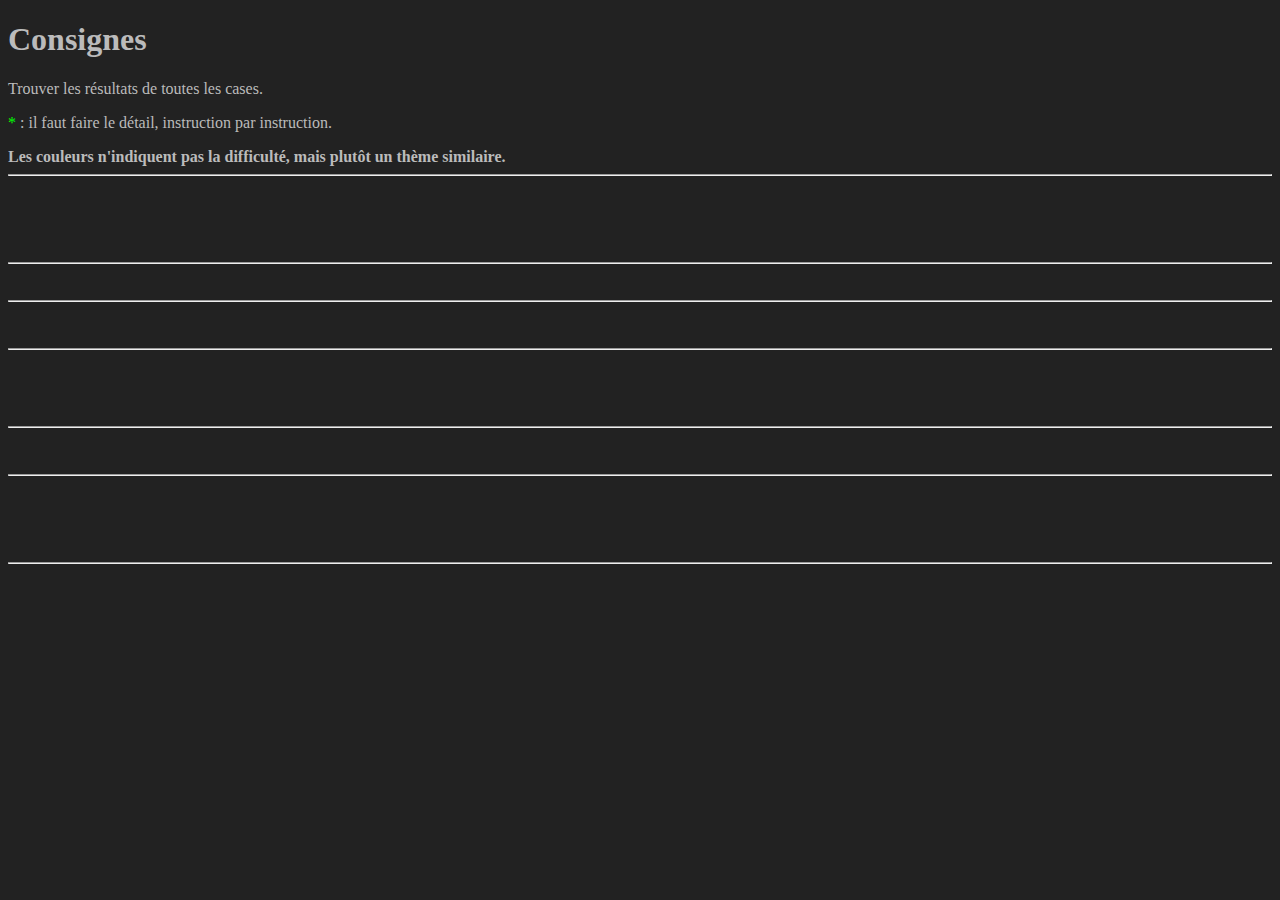
<file: exo a la main/questions.html>
﻿<!DOCTYPE html>
<html>
	<head>
		<link rel="stylesheet" type="text/css" href="questions.css">
		<script type = "text/javascript" src = "answers.js" ></script>
		<script>
			function check_answer(s_id,correct_value) {
				var input = document.getElementById(s_id);
				if(input.value==correct_value) {
					input.style.background = "rgb(100,255,100)";
				} else {
					input.style.background = "rgb(255,100,100)";
				}
			}
			
			function display_question(f,args,star=false) {
				input_id++;
				var s_id = 'input_'+input_id;
				var result = f.apply(null,args);
				var s = "";
				s += '<div class="question">';
				s += '<div class="statement">';
				if(star) {
					s += '<span class="star">*</span>';
				}
				s += f.name;
				s += '(';
				for(var i=0; i<args.length; i++) {
					s += args[i]+',';
				}
				if(args.length > 0) {
					s = s.substr(0,s.length-1);
				}
				s += ') = ?';
				s += '</div>';
				s += '<div class="answer">';
				s += '<input type="number" id="'+s_id+'" ';
				s += 'oninput="';
				s += 'check_answer(\''+s_id+'\','+result+')"></input>';
				s += '</div>';
				s += '</div>';
				document.write(s);
			}
		</script>
	</head>
<h1>Consignes</h1>
<p>Trouver les résultats de toutes les cases.</p>
<p><span class="star">*</span> : il faut faire le détail, instruction par instruction.</p>
<strong>Les couleurs n'indiquent pas la difficulté, mais plutôt un thème similaire.</strong>

<script>
	var input_id=0;
</script>
<hr>
<div class="qcm pikachu" style="border-color:red">
<script>
	display_question(pikachu,[1,1],true);
	display_question(pikachu,[1,4],true);
	display_question(pikachu,[4,10]);
	display_question(pikachu,[3,0]);
	display_question(pikachu,[0,3]);
	display_question(pikachu,[10,11]);
</script>
</div>
<div class="qcm" style="border-color:red">
<script>
	display_question(plafond,[2,3],true);
	display_question(plafond,[3,2],true);
	display_question(plafond,[6,6]);
	display_question(plafond,[1,8]);
	display_question(plafond,[8,0]);
	display_question(plafond,[0,13]);
</script>
</div>
<div class="qcm" style="border-color:red">
<script>
	display_question(tableur,[1,1],true);
	display_question(tableur,[4,1],true);
	display_question(tableur,[4,10]);
	display_question(tableur,[3,0]);
	display_question(tableur,[0,3]);
	display_question(tableur,[10,11]);
</script>
</div>
<div class="qcm" style="border-color:red">
<script>
	display_question(lol,[0,7],true);
	display_question(lol,[2,3],true);
	display_question(lol,[3,2]);
	display_question(lol,[10,10]);
	display_question(lol,[65,2]);
	display_question(lol,[4,2]);
</script>
</div>
<div class="qcm" style="border-color:red">
<script>
	display_question(wolverine,[1,3],true);
	display_question(wolverine,[2,0],true);
	display_question(wolverine,[5,1],true);
	display_question(wolverine,[2,3]);
	display_question(wolverine,[7,9]);
	display_question(wolverine,[8,8]);
	display_question(wolverine,[12,12]);
	
</script>
</div>
<div class="qcm" style="border-color:red">
<script>
	display_question(ventilateur,[2,3],true);
	display_question(ventilateur,[4,5],true);
	display_question(ventilateur,[0,12]);
	display_question(ventilateur,[12,0]);
	display_question(ventilateur,[78,65]);
	display_question(ventilateur,[1,15]);
</script>
</div>
<div class="qcm" style="border-color:red">
<script>
	display_question(bob,[1,1,1],true);
	display_question(bob,[2,1,3],true);
	display_question(bob,[0,4,5]);
	display_question(bob,[4,5,0]);
	display_question(bob,[4,0,5]);
	display_question(bob,[4,2,3]);
	display_question(bob,[10,2,5]);
</script>
</div>
<hr>
<div class="qcm" style="border-color:orange">
<script>
	display_question(calcul,[0]);
	display_question(calcul,[1]);
	display_question(calcul,[2]);
	display_question(calcul,[3]);
	display_question(calcul,[4]);
	display_question(calcul,[6]);
</script>
</div>
<div class="qcm" style="border-color:orange">
<script>
	display_question(python,[0]);
	display_question(python,[1]);
	display_question(python,[2]);
	display_question(python,[3]);
	display_question(python,[4]);
	display_question(python,[6]);
</script>
</div>
<hr>
<div class="qcm" style="border-color:yellow">
<script>
	display_question(erogahtyp,[1]);
	display_question(erogahtyp,[2]);
	display_question(erogahtyp,[3]);
	display_question(erogahtyp,[4]);
	display_question(erogahtyp,[5]);
	display_question(erogahtyp,[6]);
	document.write("<br/>");
	display_question(erogahtyp,[7]);
	display_question(erogahtyp,[8]);
	display_question(erogahtyp,[9]);
	display_question(erogahtyp,[10]);
	display_question(erogahtyp,[11]);
	display_question(erogahtyp,[12]);
</script>
</div>
<div class="qcm" style="border-color:yellow">
<script>
	display_question(pythagore,[1,1]);
	display_question(pythagore,[1,3]);
	display_question(pythagore,[1,50]);
	display_question(pythagore,[9,4]);
	display_question(pythagore,[21,4]);
	display_question(pythagore,[100,5]);
	display_question(pythagore,[1,1234]);
</script>
</div>
<div class="qcm" style="border-color:yellow">
<script>
	display_question(aceeilnrtt,[1]);
	display_question(aceeilnrtt,[4]);
	display_question(aceeilnrtt,[8]);
	display_question(aceeilnrtt,[10]);
	display_question(aceeilnrtt,[80]);
	display_question(aceeilnrtt,[128]);
	display_question(aceeilnrtt,[16]);
</script>
</div>
<hr>
<div class="qcm" style="border-color:green">
<script>
	display_question(micmath,[1,2]);
	display_question(micmath,[2,2]);
	display_question(micmath,[3,2]);
	display_question(micmath,[4,2]);
	display_question(micmath,[256,2]);
	display_question(micmath,[500,2]);
</script>
</div>
<div class="qcm" style="border-color:green">
<script>
	display_question(micmath,[1,5]);
	display_question(micmath,[4,5]);
	display_question(micmath,[5,5]);
	display_question(micmath,[20,5]);
	display_question(micmath,[25,5]);
	display_question(micmath,[500,5]);
</script>
</div>
<div class="qcm" style="border-color:green">
<script>
	display_question(stylo,[1,1]);
	display_question(stylo,[1,10]);
	display_question(stylo,[2,2]);
	display_question(stylo,[2,10]);
	display_question(stylo,[5,3]);
	display_question(stylo,[10,4]);
</script>
</div>
<div class="qcm" style="border-color:green">
<script>
	display_question(crayon,[1,1]);
	display_question(crayon,[1,10]);
	display_question(crayon,[2,2]);
	display_question(crayon,[2,10]);
	display_question(crayon,[5,3]);
	display_question(crayon,[10,4]);
</script>
</div>
<div class="qcm" style="border-color:green">
<script>
	display_question(minecraft,[0]);
	display_question(minecraft,[1]);
	display_question(minecraft,[2]);
	display_question(minecraft,[3]);
	display_question(minecraft,[4]);
	display_question(minecraft,[10]);
</script>
</div>
<div class="qcm" style="border-color:green">
<script>
	display_question(nenio,[0]);
	display_question(nenio,[1]);
	display_question(nenio,[2]);
	display_question(nenio,[5]);
	display_question(nenio,[10]);
	display_question(nenio,[123321]);
</script>
</div>
<hr>
<div class="qcm" style="border-color:blue">
<script>
	display_question(carapuceSamourai,[0]);
	display_question(carapuceSamourai,[1]);
	display_question(carapuceSamourai,[2]);
	display_question(carapuceSamourai,[3]);
	display_question(carapuceSamourai,[5]);
	display_question(carapuceSamourai,[456789]);
</script>
</div>
<div class="qcm" style="border-color:blue">
<script>
	display_question(bouteilleDEau,[0]);
	display_question(bouteilleDEau,[1]);
	display_question(bouteilleDEau,[2]);
	display_question(bouteilleDEau,[-50]);
	display_question(bouteilleDEau,[20]);
	display_question(bouteilleDEau,[-12396]);
</script>
</div>
<div class="qcm" style="border-color:blue">
<script>
	display_question(spiderman,[0]);
	display_question(spiderman,[1]);
	display_question(spiderman,[2]);
	display_question(spiderman,[50]);
	display_question(spiderman,[20]);
	display_question(spiderman,[12396]);
</script>
</div>
<hr>
<div class="qcm" style="border-color:#8A2BE2">
<script>
	display_question(az,[0]);
	display_question(az,[1]);
	display_question(az,[2]);
	display_question(az,[20]);
	display_question(az,[50]);
	display_question(az,[666]);
</script>
</div>
<div class="qcm" style="border-color:#8A2BE2">
<script>
	display_question(er,[0]);
	display_question(er,[1]);
	display_question(er,[2]);
	display_question(er,[3]);
	display_question(er,[4]);
	display_question(er,[5]);
</script>
</div>
<div class="qcm" style="border-color:#8A2BE2">
<script>
	display_question(ty,[0]);
	display_question(ty,[1]);
	display_question(ty,[2]);
	display_question(ty,[20]);
	display_question(ty,[50]);
	display_question(ty,[666]);
</script>
</div>
<div class="qcm" style="border-color:#8A2BE2">
<script>
	display_question(ui,[0]);
	display_question(ui,[1]);
	display_question(ui,[2]);
	display_question(ui,[20]);
	display_question(ui,[50]);
	display_question(ui,[100]);
</script>
</div>
</div>
<div class="qcm" style="border-color:#8A2BE2">
<script>
	display_question(op,[0]);
	display_question(op,[1]);
	display_question(op,[2]);
	display_question(op,[5]);
	display_question(op,[10]);
	display_question(op,[100]);
</script>
</div>
<div class="qcm" style="border-color:#8A2BE2">
<script>
	display_question(qs,[1]);
	display_question(qs,[2]);
	display_question(qs,[3]);
	display_question(qs,[14]);
	display_question(qs,[100]);
	display_question(qs,[1000]);
</script>
</div>
<div class="qcm" style="border-color:#8A2BE2">
<script>
	display_question(df,[1,1]);
	display_question(df,[2,4]);
	display_question(df,[3,1]);
	display_question(df,[14,3]);
	display_question(df,[100,104]);
	display_question(df,[500,101]);
</script>
</div>
<hr>
<div class="qcm" style="border-color:#FF00FF">
<script>
	display_question(gh,[1,1]);
	display_question(gh,[1,2]);
	display_question(gh,[1,3]);
	display_question(gh,[2,6]);
	display_question(gh,[3,7]);
	display_question(gh,[123,456]);
</script>
</div>
<div class="qcm" style="border-color:#FF00FF">
<script>
	display_question(jk,[1,1]);
	display_question(jk,[1,2]);
	display_question(jk,[1,3]);
	display_question(jk,[3,6]);
	display_question(jk,[19,7]);
	display_question(jk,[123,456]);
</script>
</div>
<div class="qcm" style="border-color:#FF00FF">
<script>
	display_question(lm,[1,1]);
	display_question(lm,[1,2]);
	display_question(lm,[1,3]);
	display_question(lm,[2,6]);
	display_question(lm,[3,7]);
	display_question(lm,[123,456]);
</script>
</div>
<div class="qcm" style="border-color:#FF00FF">
<script>
	display_question(wx,[1,0]);
	display_question(wx,[1,1]);
	display_question(wx,[1,3]);
	display_question(wx,[7,1]);
	display_question(wx,[10,3]);
	display_question(wx,[1235,4]);
</script>
</div>
<div class="qcm" style="border-color:#FF00FF">
<script>
	display_question(cv,[1,1]);
	display_question(cv,[2,1]);
	display_question(cv,[3,1]);
	display_question(cv,[15,1]);
	display_question(cv,[7,2]);
	display_question(cv,[123456,4]);
</script>
</div>
</body>
</html>
</file>
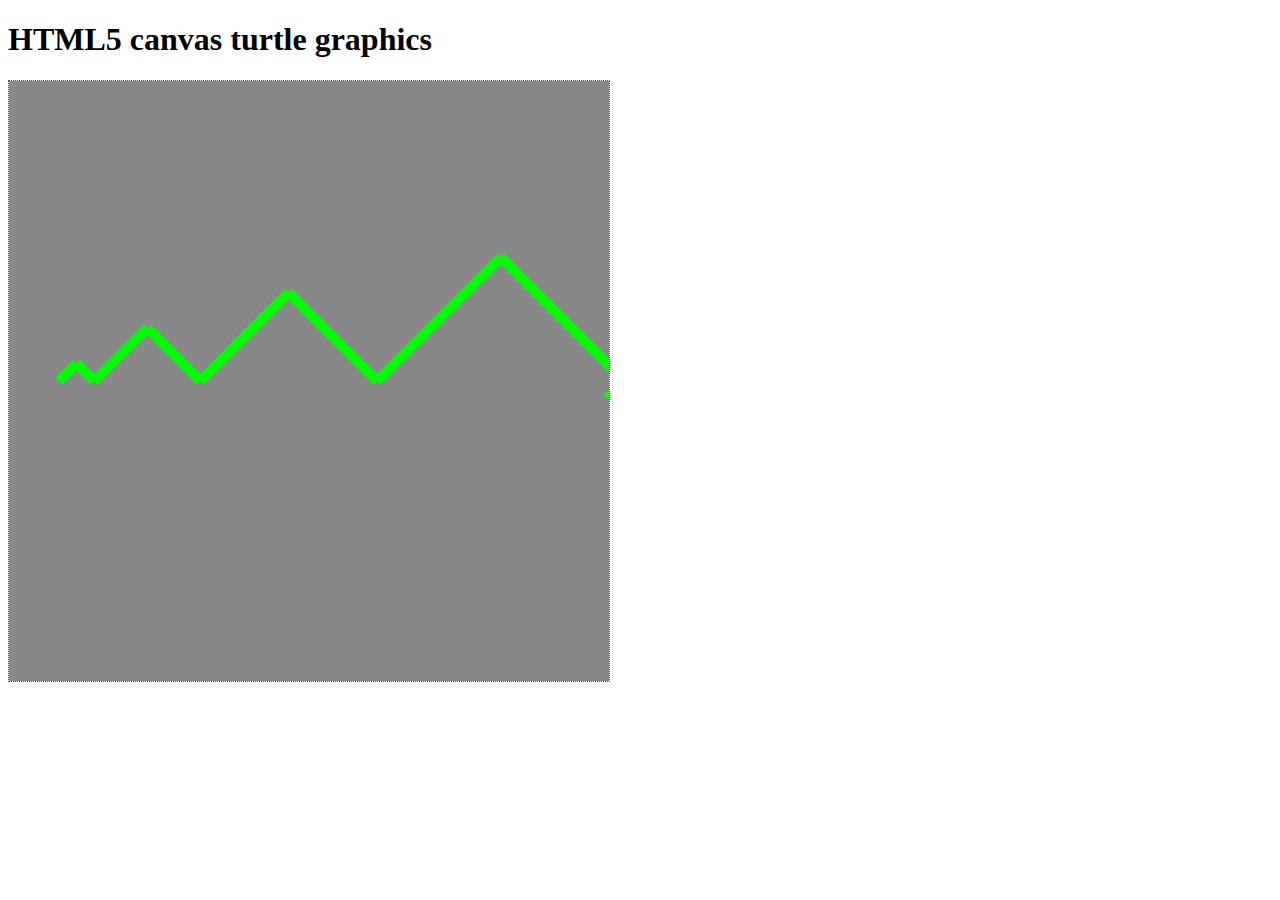
<file: Turtle/turtle.html>
﻿<!DOCTYPE html>
<html>
<head>
<meta charset=utf-8 />
<title>HTML5 canvas turtle graphics</title>
<style>
  article, aside, figure, footer, header, hgroup, 
  menu, nav, section { display: block; }
  canvas {border: 1px dotted #564b47;}
</style>
</head>
<body>

<h1>HTML5 canvas turtle graphics</h1>

<div>
	<canvas id="myDrawing" width="600" height="600"></canvas>
</div>
	
<script src="turtle.js"></script>
<script src="anim.js"></script>
<script src="algoblocs.js"></script>

<script>
/*
// Write your code here.

// Change the turtle position
setPos(300,100);

// Set the line width
setLineWidth(10);

// Change the color 
// Predefined colors are : white, black, red, green, blue, yellow, fuchsia, aqua ; all with the "color." prefix
changeColor(color.blue);
// You can also specify a color with its RGB notation
// changeColor("#8b22b5");
// Another possibility is to use :
// shiftColor(0.25); // -> passe en mode "arc-en-ciel" et se décale de 25%

// Move forward by an amount of pixel
forward(177);

changeColor("#2DC567");
// Move backward by an amount of pixel
backward(10);

// Turn right by an angle
right(90);
forward(100);

// Turn left by an angle
left(180-40);
forward(50);


// Face to a side
faceLeft(); // faceRight, faceUp, faceDown
forward(100);

// Draw an arc on the turtle's left, given a radius and an angle
arcLeft(50,90);


// Draw an arc on the turtle's right, given a radius and an angle
arcRight(100,90);

// Stop the writing
up();

backward(200);

// Start the writing
down();

right(135);
forward(100);

// Shift the colors, rainbow
shiftColor(0);
shiftColor(0.45);
*/
</script>

</body>
</html>
</file>
<file: exo a la main/questions.css>
body {
	background-color: #222222;
	color: #bbbbbb;
}

.qcm {
	display: flex;
	flex-wrap: wrap;
	width: max-content;
}
.pikachu>.question>.answer :hover{
	background-image: url("https://i1.wp.com/www.nintendo-insider.com/wp-content/uploads/2016/01/pikachu-banner.jpg?w=1920&ssl=1");
	background-size: contain;
}
.question {
	border-left: solid 3px;
	border-left-color: inherit;
	padding: 5px;
	margin: 4px;
	margin-top: 10px;
}
input {
	background-color: gray;
}

.statement {
	font-family: monospace;
	font-weight: bold;
}
.qcm {
	padding-top: 10px;
}

.star {
	color:lime;
}

/* Chrome, Safari, Edge, Opera */
input::-webkit-outer-spin-button,
input::-webkit-inner-spin-button {
	-webkit-appearance: none;
	margin: 0;
}

/* Firefox */
input[type=number] {
	-moz-appearance: textfield;
}
</file>
